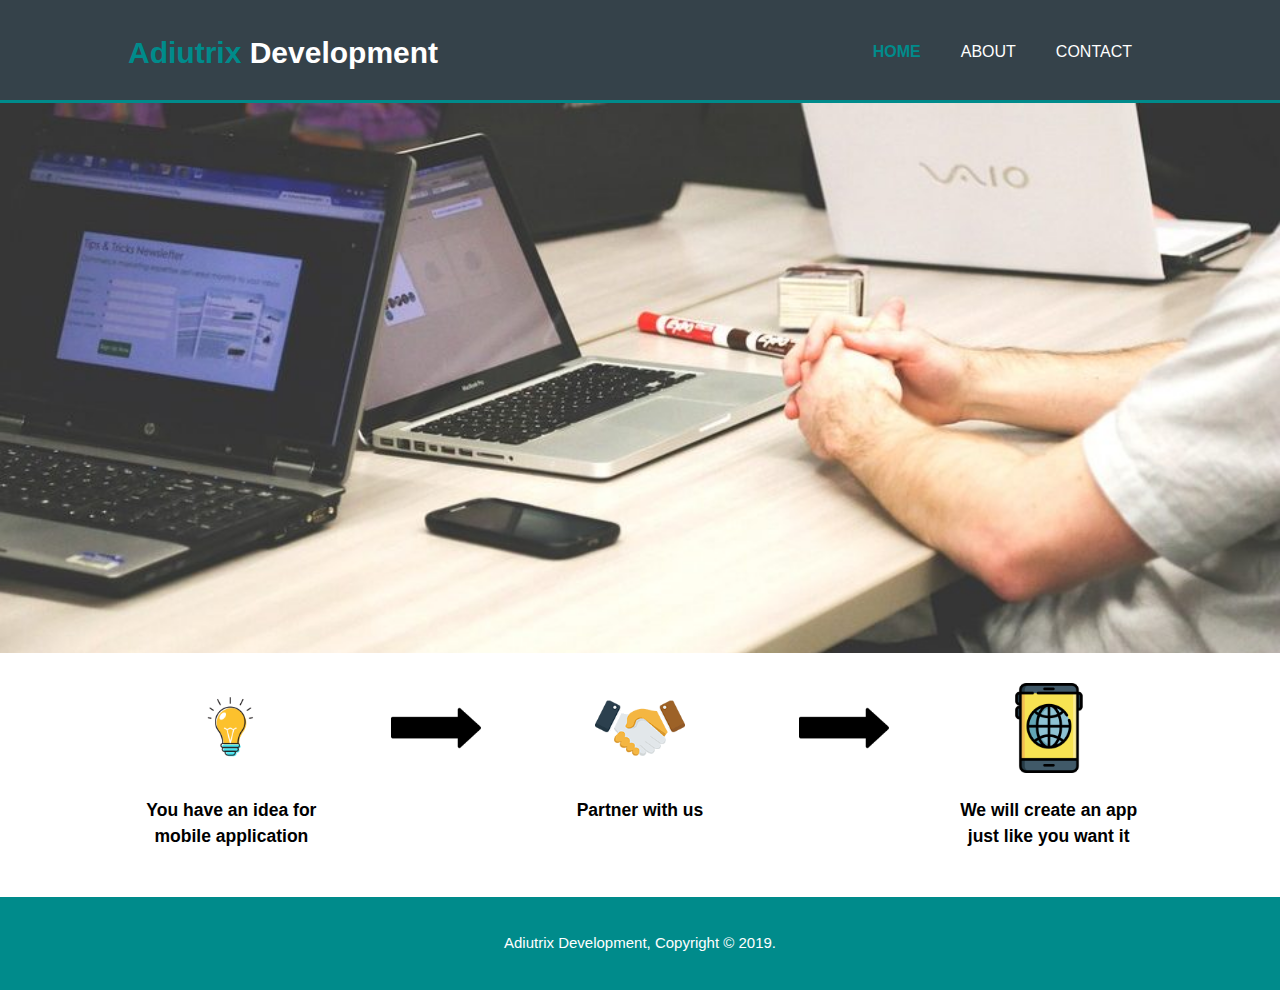
<file: index.html>
<!DOCTYPE html>
<html lang="en">
  
    <head>
        <meta charset="UTF-8">
        <meta name="viewport" content="width=device-width, initial-scale=1.0">      <!--prilagodba sirini uredjaja-->
        <meta http-equiv="X-UA-Compatible" content="ie=edge">
        <link rel="stylesheet" href="css/style.css">
        <title>Adiutrix Development | Welcome</title>
    </head>

    <body>
      <header>
        <div class="container">
          <div id="branding">
            <h1><a href="index.html"><span class="highlight">Adiutrix</span> Development</a></h1>
          </div>
          <nav>
            <ul>
              <li class="current"><a href="index.html">Home</a></li>
              <li><a href="about.html">About</a></li>
              <li><a href="contact.html">Contact</a></li>
            </ul>  
          </nav>
        </div>
      </header>

      <section class="container" id="slideshow">  
        <div id="slider">
          <figure>
            <img src="images/2.jpg" alt="">
            <img src="images/1.jpg" alt="">
            <img src="images/4.jpg" alt="">
            <img src="images/2.jpg" alt="">
          </figure>
        </div>
      </section>

      <section>
        <div id="boxes">
          <div class="container">
            <div class="box">
              <img src="images/lightbulb.png" alt="">
              <h3>You have an idea for mobile application</h3>
            </div>
            <div class="box">
              <img src="images/arrow.png" alt="">
            </div>
            <div class="box">
              <img src="images/handshake.png" alt="">
              <h3>Partner with us</h3>
            </div>
            <div class="box">
              <img src="images/arrow.png" alt="">
            </div>
            <div class="box">
              <img src="images/phone.png" alt="">
              <h3>We will create an app just like you want it</h3>
            </div>
          </div>
        </div>
      </section>

      <footer>
        <p>Adiutrix Development, Copyright &copy; 2019.</p>
      </footer>

    </body>
</html>
</file>
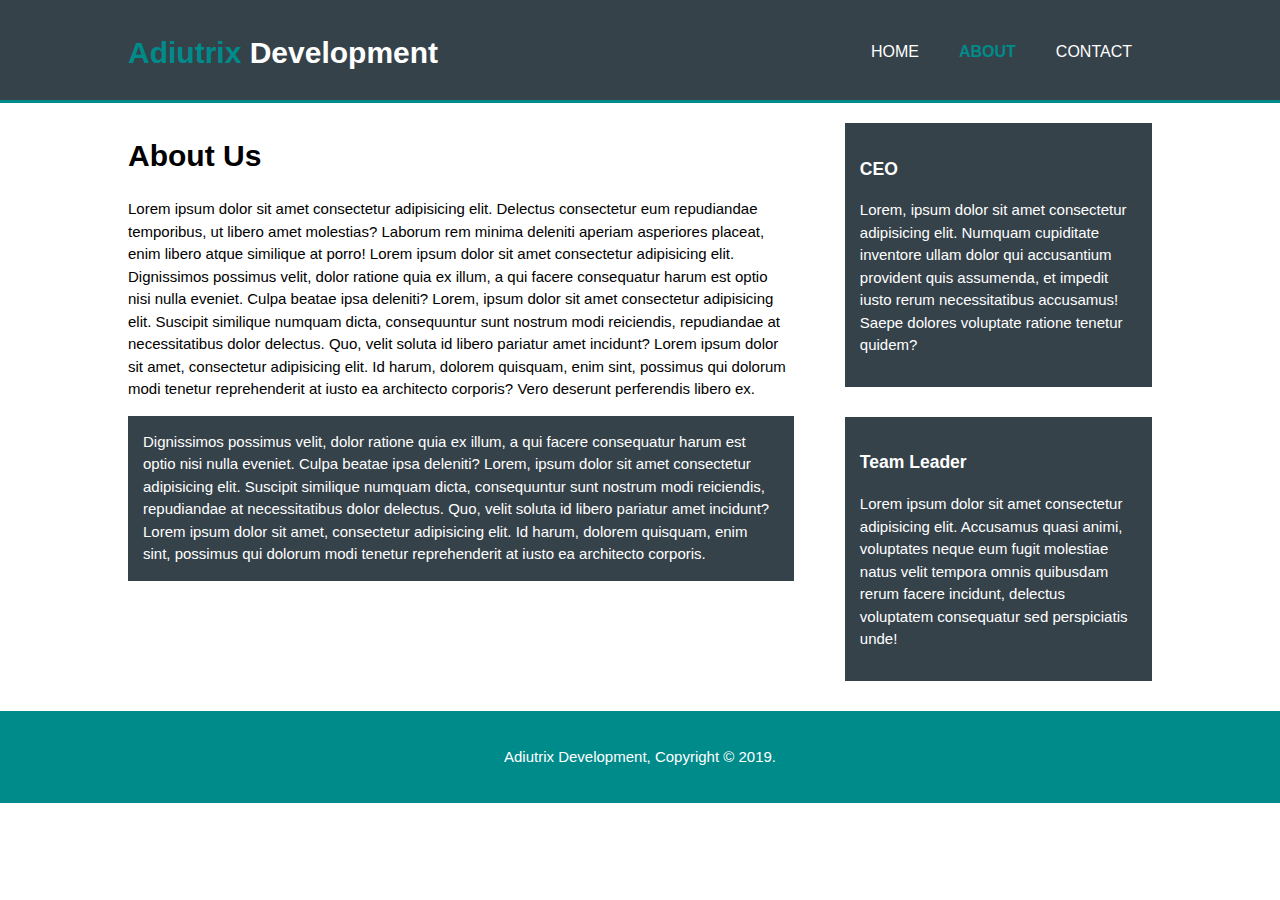
<file: about.html>
<!DOCTYPE html>
<html lang="en">
  
    <head>
        <meta charset="UTF-8">
        <meta name="viewport" content="width=device-width, initial-scale=1.0">      <!--prilagodba sirini uredjaja-->
        <meta http-equiv="X-UA-Compatible" content="ie=edge">
        <link rel="stylesheet" href="css/style.css">
        <title>Adiutrix Development | About</title>
    </head>

    <body>
      <header>
        <div class="container">
          <div id="branding">
            <h1><a href="index.html"><span class="highlight">Adiutrix</span> Development</a></h1>
          </div>
          <nav>
            <ul>
              <li><a href="index.html">Home</a></li>
              <li class="current"><a href="about.html">About</a></li>
              <li><a href="contact.html">Contact</a></li>
            </ul>  
          </nav>
        </div>
      </header>

      <section>
        <div class="container">
            <article id="article_about">
                <h1>About Us</h1>
                <p>Lorem ipsum dolor sit amet consectetur adipisicing elit. Delectus consectetur eum repudiandae temporibus, 
                    ut libero amet molestias? Laborum rem minima deleniti aperiam asperiores placeat, enim libero atque similique 
                    at porro! Lorem ipsum dolor sit amet consectetur adipisicing elit. Dignissimos possimus velit, dolor ratione 
                    quia ex illum, a qui facere consequatur harum est optio nisi nulla eveniet. Culpa beatae ipsa deleniti? 
                    Lorem, ipsum dolor sit amet consectetur adipisicing elit. Suscipit similique numquam dicta, consequuntur sunt 
                    nostrum modi reiciendis, repudiandae at necessitatibus dolor delectus. Quo, velit soluta id libero pariatur amet 
                    incidunt? Lorem ipsum dolor sit amet, consectetur adipisicing elit. Id harum, dolorem quisquam, enim sint, 
                    possimus qui dolorum modi tenetur reprehenderit at iusto ea architecto corporis? Vero deserunt perferendis libero ex.</p>
                    
                <p class="dark">
                    Dignissimos possimus velit, dolor ratione 
                    quia ex illum, a qui facere consequatur harum est optio nisi nulla eveniet. Culpa beatae ipsa deleniti? 
                    Lorem, ipsum dolor sit amet consectetur adipisicing elit. Suscipit similique numquam dicta, consequuntur sunt 
                    nostrum modi reiciendis, repudiandae at necessitatibus dolor delectus. Quo, velit soluta id libero pariatur amet 
                    incidunt? Lorem ipsum dolor sit amet, consectetur adipisicing elit. Id harum, dolorem quisquam, enim sint, 
                    possimus qui dolorum modi tenetur reprehenderit at iusto ea architecto corporis.
                </p>

            </article>

            <aside id="side_ceo">
              <div class="dark">
                <h3>CEO</h3>
                <p>Lorem, ipsum dolor sit amet consectetur adipisicing elit. Numquam cupiditate inventore ullam dolor qui accusantium provident 
                  quis assumenda, et impedit iusto rerum necessitatibus accusamus! Saepe dolores voluptate ratione tenetur quidem?</p>
              </div>
            </aside>
            
            <aside id="side_leader">
              <div class="dark">
                <h3>Team Leader</h3>
                <p>Lorem ipsum dolor sit amet consectetur adipisicing elit. Accusamus quasi animi, voluptates neque eum fugit molestiae natus 
                  velit tempora omnis quibusdam rerum facere incidunt, delectus voluptatem consequatur sed perspiciatis unde!</p>
              </div>
            </aside>
        </div>
      </section>

      <footer>
          <p>Adiutrix Development, Copyright &copy; 2019.</p>
      </footer>
      
    </body>
</html>
</file>
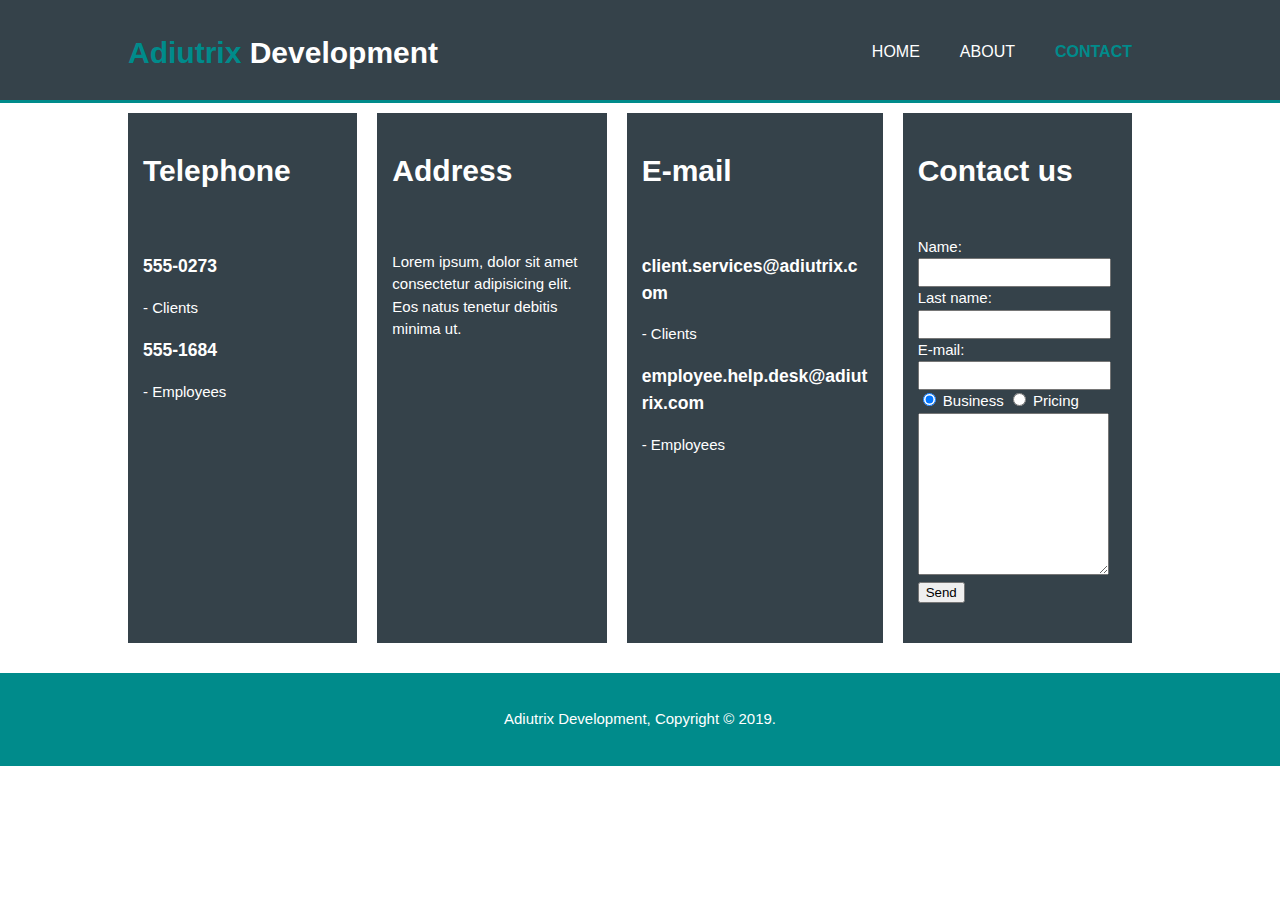
<file: contact.html>
<!DOCTYPE html>
<html lang="en">
  
    <head>
        <meta charset="UTF-8">
        <meta name="viewport" content="width=device-width, initial-scale=1.0">      <!--prilagodba sirini uredjaja-->
        <meta http-equiv="X-UA-Compatible" content="ie=edge">
        <link rel="stylesheet" href="css/style.css">
        <title>Adiutrix Development | Contact</title>
    </head>

    <body>
      <header>
        <div class="container">
          <div id="branding">
            <h1><a href="index.html"><span class="highlight">Adiutrix</span> Development</a></h1>
          </div>
          <nav>
            <ul>
              <li><a href="index.html">Home</a></li>
              <li><a href="about.html">About</a></li>
              <li class="current"><a href="contact.html">Contact</a></li class="current">
            </ul>  
          </nav>
        </div>
      </header>

      <section>
        <div id="contacts">
            <div class="container">
                <div id="contact"> 
                    <div class="dark">
                        <h1>Telephone</h1>
                        <br>
                        <h3>555-0273</h3>
                        <p>- Clients</p>
                        <h3>555-1684</h3>
                        <p>- Employees</p>
                    </div>
                </div>

                <div id="contact">
                    <div class="dark">
                        <h1>Address</h1>
                        <br>
                        <p>Lorem ipsum, dolor sit amet consectetur adipisicing elit. Eos natus tenetur debitis minima ut.</p>
                    </div>
                </div>

                <div id="contact">
                    <div class="dark">
                        <h1>E-mail</h1>
                        <br>
                        <h3>client.services@adiutrix.com</h3>
                        <p>- Clients</p>
                        <h3>employee.help.desk@adiutrix.com</h3>
                        <p>- Employees</p>
                    </div>
                </div>
            
                <div id="contact">
                    <div class="dark">
                        <h1>Contact us</h1>
                        <br>
                        <form>
                            <label >Name:</label><br>
                            <input id="inputText" type="text"><br>

                            <label >Last name:</label><br>
                            <input id="inputText" type="text"><br>

                            <label >E-mail:</label><br>
                            <input id="inputText" type="email"><br>

                            <input type="radio" name="select" value="business" checked> Business
                            <input type="radio" name="select" value="pricing"> Pricing <br>

                            <textarea name="" id="inputText" cols="30" rows="10" placeholder=""></textarea><br>
                            <input type="submit" value="Send">
                        </form>
                    </div>
                </div>
            </div>
        </div>
      </section>

      <footer>
          <p>Adiutrix Development, Copyright &copy; 2019.</p>
      </footer>

    </body>
</html>
</file>
<file: css/style.css>
body {
  font-family: Arial, Helvetica, sans-serif;
  font-size: 15px;
  line-height: 1.5;                             /*razmak izmedju redaka*/ 
  padding: 0;
  margin: 0;
  background-color: #ffffff;
}

/* Global */
.container {
  width: 80%;    /*sredisnjih 80% ekrana*/
  margin: auto;  /*centriranje*/
  overflow: hidden;  /*content hidden ako ode s ekrana, ostaje unutar stranice, da se ne pojavi scrollbar*/
}

ul{
  margin: 0;
  padding: 0;
}

.dark {
  padding: 15px;
  background: #35424a;
  color: #ffffff;
  margin-top: 10px;
  margin-bottom: 10px; 
}

/* Header */
header {
  background: #35424a;
  color: #ffffff;     /*text color*/
  padding-top: 30px;
  min-height: 70px;
  border-bottom: darkcyan 3px solid;
}

header ul a{
  color: #ffffff;
  text-decoration: none;
  text-transform: uppercase;
  font-size: 16px;
}

header li{
  float: left;
  display: inline;
  padding: 0 20px 0 20px;
}

header #branding a{
  color: #ffffff;
  float: left;
  text-decoration: none;
  
}

header #branding h1{
  margin: 0;
}

header nav{
  float: right;
  margin-top: 10px;
}

header .highlight, header .current a{
  color: darkcyan;
  font-weight: bold;
}

header a:hover {
  color: #cccccc;
  font-weight: bold;
}

/* Slideshow */
#slider {
  overflow: hidden;
}

#slider figure{
  position: relative;
  width: 400%;
  margin: 0;
  left: 0;
  animation: 15s slider infinite;       /*traje 15sekundi, zove se slider, nikad ne prestaje*/
}

#slider figure img {
  width: 25%;                     /*100%/4slike*/
  float: left;
}

#slideshow{
  width: 100%; 
  max-height: 550px;
}

@keyframes slider {             /*animiranje slidera*/
  0% {
    left: 0;
  }
  20% {
    left: 0;
  }
  30% {
    left: -100%;
  }
  45% {
    left: -100%;
  }
  55% {
    left: -200%;
  }
  70% {
    left: -200%;
  }
  100%{
    left: -300%;
  }
}

/* Boxes */
#boxes {
  margin-top: 20px;
}

#boxes .box img{
  width: 90px;
}

#boxes .container{
  display: flex;
  flex-wrap: nowrap;
  justify-content: center;
  text-align: center;
}

.box{
  flex-shrink: 1; 
  padding: 10px;
  width: 18%;
}

/* Sidebar */
#side_ceo{
  float: right;
  width: 30%;
  margin-top: 10px;
}

#side_leader{
  float: right;
  width: 30%;
  margin-top: 10px;
}

/* Article */
#article_about{
  float: left;
  width: 65%;
  margin-top: 10px;
}

#contact{
  width: 25%;
  margin-right: 20px;
}

#contact div.dark{
  height: 500px;
}

.dark h3{
  overflow-wrap: break-word;
}

#contacts .container{
  display: flex;
  flex-wrap: nowrap;
}

#contact div.dark{
  flex-shrink: 1;
  flex-grow: 1;
}

#inputText {
  width: 90%;
  padding: 5px;
}

/* Footer */
footer {
  padding: 20px;
  margin-top: 20px;
  color: #ffffff;
  background-color: darkcyan;
  text-align: center;
}

/* Media Queries */
@media(max-width: 768px){  /*velicina tableta*/
 header #branding,
 header #branding a,  
 header nav, 
 header nav a,
 header nav li,
 #boxes .box,
 section article#article_about,
 section aside#side_ceo,
 section aside#side_leader,
 section #contact{
   float: none;
   text-align: center;
   width: 100%;
 }
 header{
   padding-bottom: 20px;
 }
 #contact div.dark{
  height: auto;
 }
 section article#article_about h1{
   margin-top: 30px;
 }
 #boxes .container{
   display: unset;
 }
}

@media(max-width:1180px){
  #contacts .container{
   display: unset;
  }
  #contact{
   float: none;
   text-align: center;
   width: 100%;
  }
  #contact div.dark{
    margin-top: 10px;
    height: auto;
  }
  #contact form input[type="text"],
  #contact form input[type="email"]{
    width: 90%;
    margin-bottom: 5px;
  }
}
</file>
